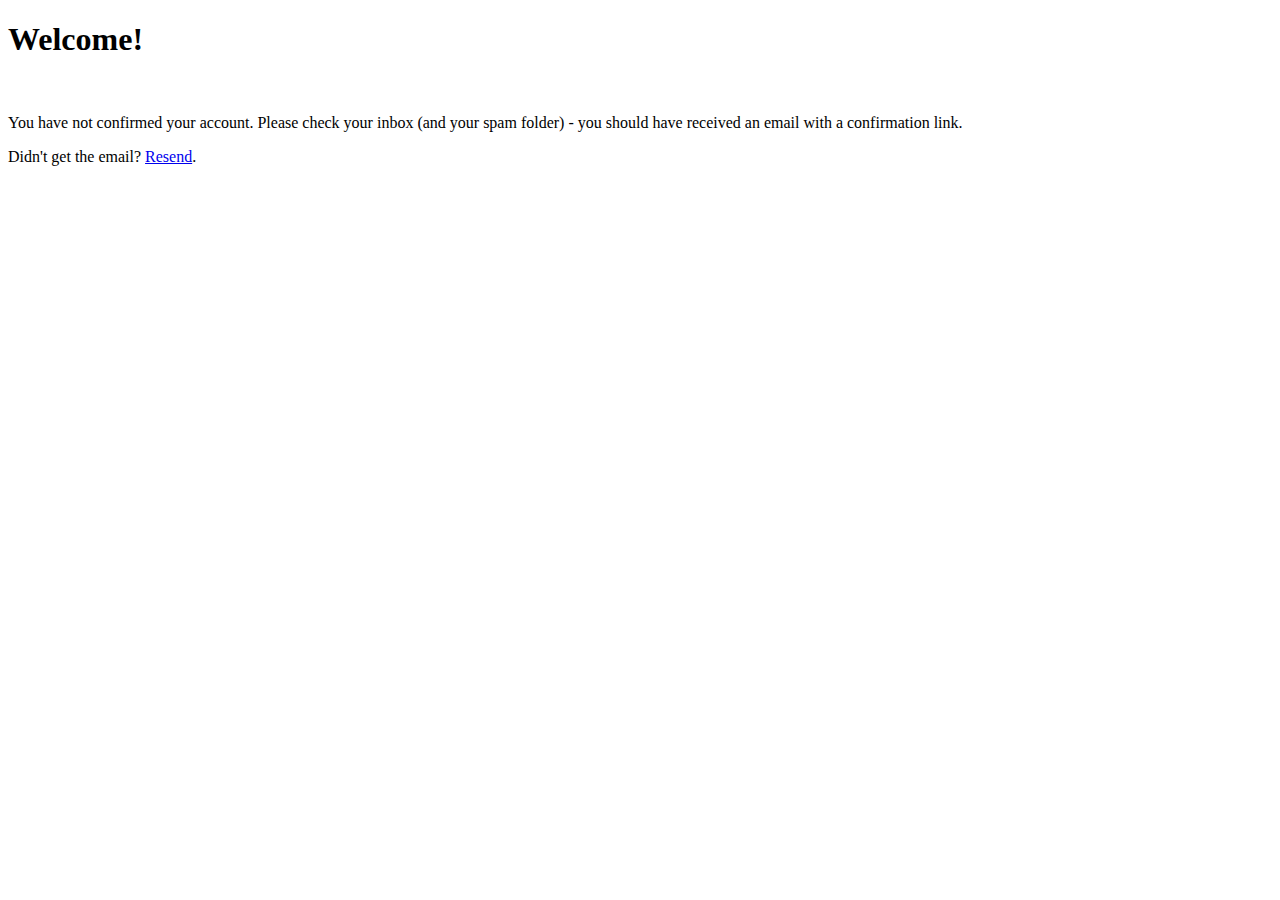
<file: unconfirmed.html>
<!DOCTYPE html>
<html lang="en">
<head>
    <meta charset="UTF-8">
    <title>Title</title>
</head>
<body>
    <h1>Welcome!</h1>
    <br>
    <p>You have not confirmed your account. Please check your inbox (and your spam folder) - you should have received an email with a confirmation link.</p>
    <p>Didn't get the email? <a href="{{ url_for('resend_confirmation') }}">Resend</a>.</p>
</body>
</html>
</file>
